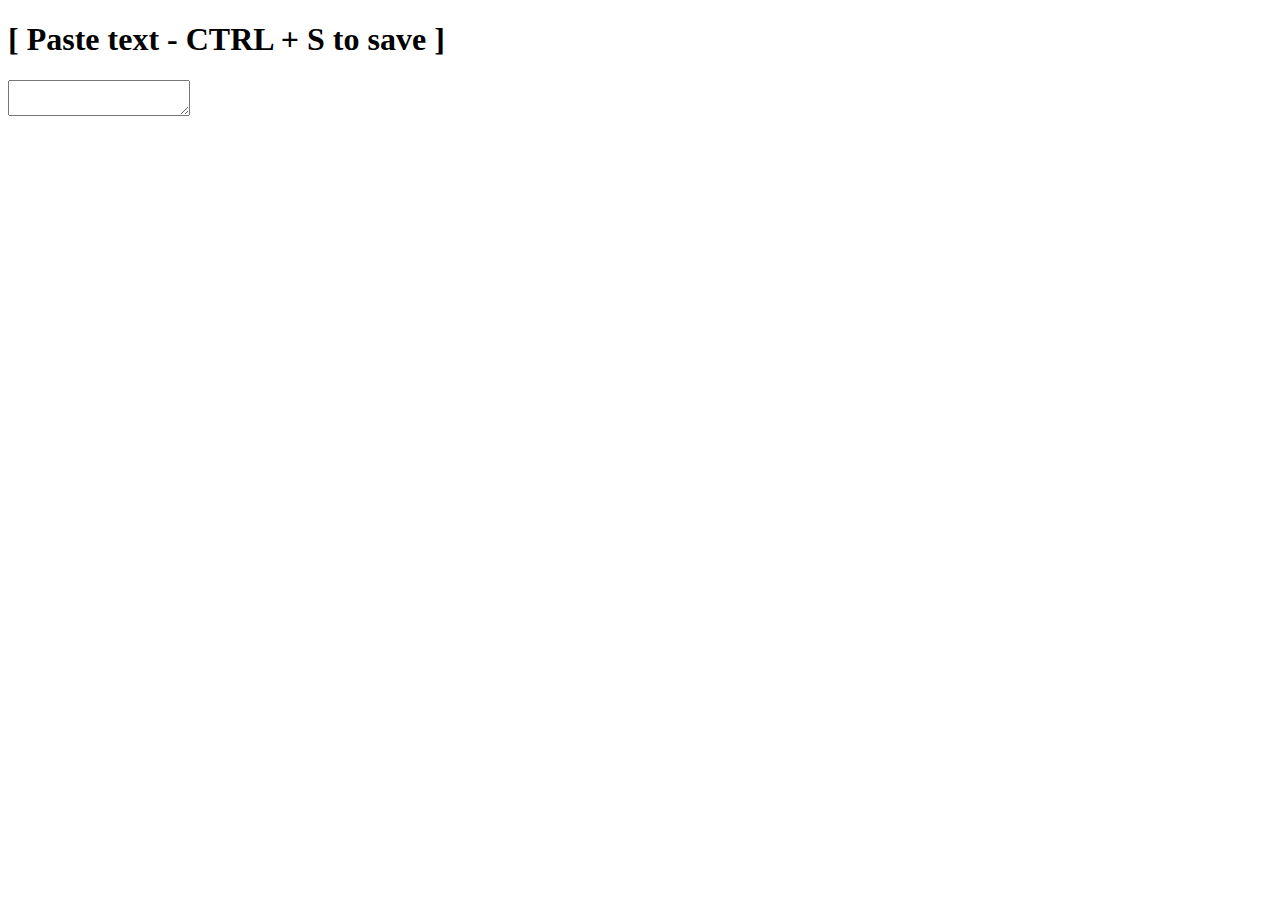
<file: src/main/resources/templates/index.html>
<!DOCTYPE html>
<html lang="en" xmlns:th="http://www.thymeleaf.org"><html lang="en">
<head>
    <meta charset="UTF-8">
    <meta name="viewport" content="width=device-width, initial-scale=1.0">
    <meta http-equiv="X-UA-Compatible" content="ie=edge">
    <title>Snap Paste</title>
    <head>
        <link th:href="@{/stylesheets/screen.css}" media="screen, projection" rel="stylesheet" type="text/css" />
        <link th:href="@{/stylesheets/print.css}" media="print" rel="stylesheet" type="text/css" />
    </head>
</head>
<body>
<div class="page">
    <h1 class="description">[ Paste text - CTRL + S to save ]</h1>
    <form method="post" th:action="@{/}">
        <textarea autocomplete="off" autocorrect="off" autocapitalize="off" spellcheck="false" class="paste-text-box" name="paste"></textarea>
    </form>
</div>
<script th:src="@{/js/jquery.min.js}"></script>
<script th:src="@{/js/main.js}"></script>
</body>
</html>
</file>
